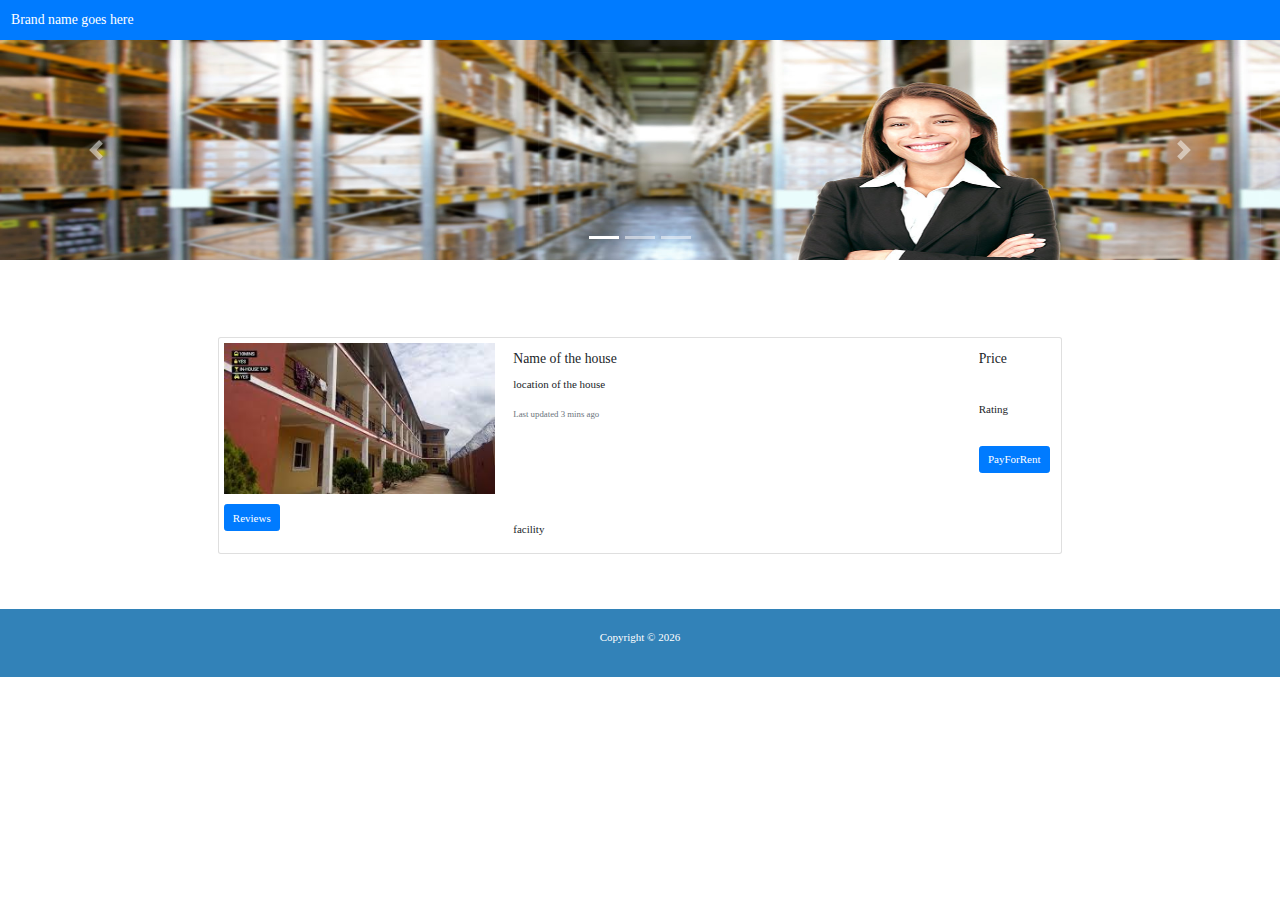
<file: house.html>
<!DOCTYPE html>
<html lang="en">
<head>
  <title>Accommodation</title>
  <meta charset="utf-8">
  <meta name="viewport" content="width=device-width, initial-scale=1">
  <link href="css/bootstrap.min.css" rel="stylesheet">
  <link rel="stylesheet" href="fontawesome/css/all.css">
  <link href="house.css" rel="stylesheet">
  
  <!--<link rel="stylesheet" href="http://maxcdn.bootstrapcdn.com/bootstrap/3.3.6/css/bootstrap.min.css"-->
  <!--<script src="https://ajax.googleapis.com/ajax/libs/jquery/1.12.0/jquery.min.js"></script>-->
  <!--<script src="http://maxcdn.bootstrapcdn.com/bootstrap/3.3.6/js/bootstrap.min.js"></script>-->

</head>
<body>
    <!-- As a heading -->
	<nav class="navbar navbar-light bg-primary">
	  <span class="navbar-brand mb-0 h1" style="color:#ffffff;">Brand name goes here</span>
	</nav>
	
	<!--As a Carousel-->
	<div id="carouselExampleCaptions" class="carousel slide" data-ride="carousel" style="height:20rem !important">
		<ol class="carousel-indicators">
			<li data-target="#carouselExampleCaptions" data-slide-to="0" class="active"></li>
			<li data-target="#carouselExampleCaptions" data-slide-to="1"></li>
			<li data-target="#carouselExampleCaptions" data-slide-to="2"></li>
		</ol>
	    <div class="carousel-inner">
			<div class="carousel-item active">
			  <img src="image/5.jpg" class="d-block w-100" alt="..." style="height:20rem !important">
			</div>
			<div class="carousel-item">
			  <img src="image/3.jpg" class="d-block w-100" alt="..." style="height:20rem !important">
			</div>
			<div class="carousel-item">
			  <img src="image/3.jpg" class="d-block w-100" alt="..." style="height:20rem !important">
			</div>
	    </div>
		<a class="carousel-control-prev" href="#carouselExampleCaptions" role="button" data-slide="prev">
			<span class="carousel-control-prev-icon" aria-hidden="true"></span>
			<span class="sr-only">Previous</span>
		</a>
		<a class="carousel-control-next" href="#carouselExampleCaptions" role="button" data-slide="next">
			<span class="carousel-control-next-icon" aria-hidden="true"></span>
			<span class="sr-only">Next</span>
		</a>
	</div>
	<div class="card mb-3" style="max-width: 1000px; margin: 6% 17% 20px">
        <div class="row no-gutters">
            <div class="col-md-4">
                <img src="image/house-download-1.jpg" class="card-img" alt="..." style="padding:5px;">
				<!-- <button class="btn btn-danger btn-xs" id="cart-button" style="margin:5px;"> Reviews </button> -->
				<!-- Button trigger modal -->
				<button type="button" class="btn btn-primary" id="top-btn-secondary" data-toggle="modal" data-target="#exampleModalScrollable">
				  Reviews
				</button>

				<!-- Modal -->
				<div class="modal fade" id="exampleModalScrollable" tabindex="-1" role="dialog" aria-labelledby="exampleModalScrollableTitle" aria-hidden="true">
				  <div class="modal-dialog modal-dialog-scrollable" role="document">
					<div class="modal-content">
					  <div class="modal-header">
						<h5 class="modal-title" id="exampleModalScrollableTitle">Name of the house</h5>
						<button type="button" class="close" data-dismiss="modal" aria-label="Close">
						  <span aria-hidden="true">&times;</span>
						</button>
					  </div>
					  <div class="modal-body">
						...
					  </div>
					  <div class="modal-footer">
						<button type="button" class="btn btn-secondary" data-dismiss="modal">Close</button>
						<!-- <button type="button" class="btn btn-primary">Save changes</button> -->
					  </div>
					</div>
				  </div>
				</div>
            </div>
            <div class="col-md-6">
                <div class="card-body">
                    <h5 class="card-title">Name of the house</h5>
                    <p class="card-text">location of the house</p>
                    <p class="card-text"><small class="text-muted">Last updated 3 mins ago</small></p>
					<p class="facility" style="margin:9rem 0 0 0;">facility</p>
                </div>
            </div>
			<div class="col-md-2">
                <div class="card-body">
				    <h5 class="card-title" id="card-style">Price</h5>
					<p class="card-text"  id="card-style0">Rating</p>
					<!-- <button type="button" class="btn btn-primary" style="margin:2.5rem 0 0 4rem;">PayForRent</button> -->
					<button type="button" class="btn btn-primary" data-toggle="modal" data-target="#exampleModal" data-whatever="@mdo" id="card-style1">PayForRent</button>
					<div class="modal fade" id="exampleModal" tabindex="-1" role="dialog" aria-labelledby="exampleModalLabel" aria-hidden="true">
					  <div class="modal-dialog" role="document">
						<div class="modal-content">
						  <div class="modal-header">
							<h5 class="modal-title" id="exampleModalLabel">Payment Section</h5>
							<button type="button" class="close" data-dismiss="modal" aria-label="Close">
							  <span aria-hidden="true">&times;</span>
							</button>
						  </div>
						  <!-- <div class="modal-body">
							<form>
							  <div class="form-group">
								<label for="recipient-name" class="col-form-label">Recipient:</label>
								<input type="text" class="form-control" id="recipient-name">
							  </div>
							  <div class="form-group">
								<label for="message-text" class="col-form-label">Message:</label>
								<textarea class="form-control" id="message-text"></textarea>
							  </div>
							</form>
						  </div> -->
						  <div class="modal-footer">
							<button type="button" class="btn btn-secondary" data-dismiss="modal">Cancil</button>
							<button type="button" class="btn btn-primary">Payment</button>
						  </div>
						</div>
					  </div>
					</div>
                </div>
            </div>
        </div>
    </div>
    <div class="col-xs-12 col-sm-12 col-md-12 col-lg-12 footer">
	   <div class="">
	        <p class="cpr"> Copyright &copy; <span></span></p>
	   </div>
	</div>

 <!-- jQuery (necessary for Bootstrap's JavaScript plugins) -->
    <script src="https://ajax.googleapis.com/ajax/libs/jquery/1.12.4/jquery.min.js"></script>
    <!-- Include all compiled plugins (below), or include individual files as needed -->
    <script src="js/bootstrap.min.js"></script>
	<script src="main.js"></script>
</body>
</html>
</file>
<file: house.css>
html{
	scroll-behavior: smooth;
	font-family:  "Apple Color Emoji", "Segoe UI Emoji", "Segoe UI Symbol", "Segoe UI", Roboto, "Helvetica Neue", "Lato", -apple-system, BlinkMacSystemFont, sans-serif, serif, "Times New Roman", Monospace, Times, Helvetica, Arial, cursive, fantasy;
}

*, body{
    box-sizing: border-box;
    font-size: 11px;
    margin:0px;
    padding:0px;
	line-height:1.6;
    padding:0;
    overflow-x: hidden;
	font-family: roboto; 

}

#card-style{
	margin:0 0 0 4rem
}

#card-style0{
	margin:3rem 0 0 4rem
}

#card-style1{
	margin:2.5rem 0 0 4rem
}

#top-btn-secondary{
	margin:5px;
}

.footer{
	background-color:#3282b8;
	color:#ffffff;
	font-family:roboto;
	font-size:5px;
	margin:5rem auto 0;
	padding:20px;
	text-align:center;
}

@media screen and (min-width:320px) and (max-width:1024px) {
	#card-style, #card-style0, #card-style1{
	    margin:0;
		padding-bottom:10px;
    }
	
	#top-btn-secondary{
		margin-left:1rem;
	}
}
</file>
<file: fontawesome/css/all.css>
/*!
 * Font Awesome Free 5.1.0 by @fontawesome - https://fontawesome.com
 * License - https://fontawesome.com/license (Icons: CC BY 4.0, Fonts: SIL OFL 1.1, Code: MIT License)
 */
.fa,.fab,.fal,.far,.fas{-moz-osx-font-smoothing:grayscale;-webkit-font-smoothing:antialiased;display:inline-block;font-style:normal;font-variant:normal;text-rendering:auto;line-height:1}.fa-lg{font-size:1.33333em;line-height:.75em;vertical-align:-.0667em}.fa-xs{font-size:.75em}.fa-sm{font-size:.875em}.fa-1x{font-size:1em}.fa-2x{font-size:2em}.fa-3x{font-size:3em}.fa-4x{font-size:4em}.fa-5x{font-size:5em}.fa-6x{font-size:6em}.fa-7x{font-size:7em}.fa-8x{font-size:8em}.fa-9x{font-size:9em}.fa-10x{font-size:10em}.fa-fw{text-align:center;width:1.25em}.fa-ul{list-style-type:none;margin-left:2.5em;padding-left:0}.fa-ul>li{position:relative}.fa-li{left:-2em;position:absolute;text-align:center;width:2em;line-height:inherit}.fa-border{border:.08em solid #eee;border-radius:.1em;padding:.2em .25em .15em}.fa-pull-left{float:left}.fa-pull-right{float:right}.fa.fa-pull-left,.fab.fa-pull-left,.fal.fa-pull-left,.far.fa-pull-left,.fas.fa-pull-left{margin-right:.3em}.fa.fa-pull-right,.fab.fa-pull-right,.fal.fa-pull-right,.far.fa-pull-right,.fas.fa-pull-right{margin-left:.3em}.fa-spin{animation:a 2s infinite linear}.fa-pulse{animation:a 1s infinite steps(8)}@keyframes a{0%{transform:rotate(0deg)}to{transform:rotate(1turn)}}.fa-rotate-90{-ms-filter:"progid:DXImageTransform.Microsoft.BasicImage(rotation=1)";transform:rotate(90deg)}.fa-rotate-180{-ms-filter:"progid:DXImageTransform.Microsoft.BasicImage(rotation=2)";transform:rotate(180deg)}.fa-rotate-270{-ms-filter:"progid:DXImageTransform.Microsoft.BasicImage(rotation=3)";transform:rotate(270deg)}.fa-flip-horizontal{-ms-filter:"progid:DXImageTransform.Microsoft.BasicImage(rotation=0, mirror=1)";transform:scaleX(-1)}.fa-flip-vertical{transform:scaleY(-1)}.fa-flip-horizontal.fa-flip-vertical,.fa-flip-vertical{-ms-filter:"progid:DXImageTransform.Microsoft.BasicImage(rotation=2, mirror=1)"}.fa-flip-horizontal.fa-flip-vertical{transform:scale(-1)}:root .fa-flip-horizontal,:root .fa-flip-vertical,:root .fa-rotate-90,:root .fa-rotate-180,:root .fa-rotate-270{-webkit-filter:none;filter:none}.fa-stack{display:inline-block;height:2em;line-height:2em;position:relative;vertical-align:middle;width:2em}.fa-stack-1x,.fa-stack-2x{left:0;position:absolute;text-align:center;width:100%}.fa-stack-1x{line-height:inherit}.fa-stack-2x{font-size:2em}.fa-inverse{color:#fff}.fa-500px:before{content:"\f26e"}.fa-accessible-icon:before{content:"\f368"}.fa-accusoft:before{content:"\f369"}.fa-address-book:before{content:"\f2b9"}.fa-address-card:before{content:"\f2bb"}.fa-adjust:before{content:"\f042"}.fa-adn:before{content:"\f170"}.fa-adversal:before{content:"\f36a"}.fa-affiliatetheme:before{content:"\f36b"}.fa-algolia:before{content:"\f36c"}.fa-align-center:before{content:"\f037"}.fa-align-justify:before{content:"\f039"}.fa-align-left:before{content:"\f036"}.fa-align-right:before{content:"\f038"}.fa-allergies:before{content:"\f461"}.fa-amazon:before{content:"\f270"}.fa-amazon-pay:before{content:"\f42c"}.fa-ambulance:before{content:"\f0f9"}.fa-american-sign-language-interpreting:before{content:"\f2a3"}.fa-amilia:before{content:"\f36d"}.fa-anchor:before{content:"\f13d"}.fa-android:before{content:"\f17b"}.fa-angellist:before{content:"\f209"}.fa-angle-double-down:before{content:"\f103"}.fa-angle-double-left:before{content:"\f100"}.fa-angle-double-right:before{content:"\f101"}.fa-angle-double-up:before{content:"\f102"}.fa-angle-down:before{content:"\f107"}.fa-angle-left:before{content:"\f104"}.fa-angle-right:before{content:"\f105"}.fa-angle-up:before{content:"\f106"}.fa-angry:before{content:"\f556"}.fa-angrycreative:before{content:"\f36e"}.fa-angular:before{content:"\f420"}.fa-app-store:before{content:"\f36f"}.fa-app-store-ios:before{content:"\f370"}.fa-apper:before{content:"\f371"}.fa-apple:before{content:"\f179"}.fa-apple-pay:before{content:"\f415"}.fa-archive:before{content:"\f187"}.fa-archway:before{content:"\f557"}.fa-arrow-alt-circle-down:before{content:"\f358"}.fa-arrow-alt-circle-left:before{content:"\f359"}.fa-arrow-alt-circle-right:before{content:"\f35a"}.fa-arrow-alt-circle-up:before{content:"\f35b"}.fa-arrow-circle-down:before{content:"\f0ab"}.fa-arrow-circle-left:before{content:"\f0a8"}.fa-arrow-circle-right:before{content:"\f0a9"}.fa-arrow-circle-up:before{content:"\f0aa"}.fa-arrow-down:before{content:"\f063"}.fa-arrow-left:before{content:"\f060"}.fa-arrow-right:before{content:"\f061"}.fa-arrow-up:before{content:"\f062"}.fa-arrows-alt:before{content:"\f0b2"}.fa-arrows-alt-h:before{content:"\f337"}.fa-arrows-alt-v:before{content:"\f338"}.fa-assistive-listening-systems:before{content:"\f2a2"}.fa-asterisk:before{content:"\f069"}.fa-asymmetrik:before{content:"\f372"}.fa-at:before{content:"\f1fa"}.fa-atlas:before{content:"\f558"}.fa-audible:before{content:"\f373"}.fa-audio-description:before{content:"\f29e"}.fa-autoprefixer:before{content:"\f41c"}.fa-avianex:before{content:"\f374"}.fa-aviato:before{content:"\f421"}.fa-award:before{content:"\f559"}.fa-aws:before{content:"\f375"}.fa-backspace:before{content:"\f55a"}.fa-backward:before{content:"\f04a"}.fa-balance-scale:before{content:"\f24e"}.fa-ban:before{content:"\f05e"}.fa-band-aid:before{content:"\f462"}.fa-bandcamp:before{content:"\f2d5"}.fa-barcode:before{content:"\f02a"}.fa-bars:before{content:"\f0c9"}.fa-baseball-ball:before{content:"\f433"}.fa-basketball-ball:before{content:"\f434"}.fa-bath:before{content:"\f2cd"}.fa-battery-empty:before{content:"\f244"}.fa-battery-full:before{content:"\f240"}.fa-battery-half:before{content:"\f242"}.fa-battery-quarter:before{content:"\f243"}.fa-battery-three-quarters:before{content:"\f241"}.fa-bed:before{content:"\f236"}.fa-beer:before{content:"\f0fc"}.fa-behance:before{content:"\f1b4"}.fa-behance-square:before{content:"\f1b5"}.fa-bell:before{content:"\f0f3"}.fa-bell-slash:before{content:"\f1f6"}.fa-bezier-curve:before{content:"\f55b"}.fa-bicycle:before{content:"\f206"}.fa-bimobject:before{content:"\f378"}.fa-binoculars:before{content:"\f1e5"}.fa-birthday-cake:before{content:"\f1fd"}.fa-bitbucket:before{content:"\f171"}.fa-bitcoin:before{content:"\f379"}.fa-bity:before{content:"\f37a"}.fa-black-tie:before{content:"\f27e"}.fa-blackberry:before{content:"\f37b"}.fa-blender:before{content:"\f517"}.fa-blind:before{content:"\f29d"}.fa-blogger:before{content:"\f37c"}.fa-blogger-b:before{content:"\f37d"}.fa-bluetooth:before{content:"\f293"}.fa-bluetooth-b:before{content:"\f294"}.fa-bold:before{content:"\f032"}.fa-bolt:before{content:"\f0e7"}.fa-bomb:before{content:"\f1e2"}.fa-bong:before{content:"\f55c"}.fa-book:before{content:"\f02d"}.fa-book-open:before{content:"\f518"}.fa-bookmark:before{content:"\f02e"}.fa-bowling-ball:before{content:"\f436"}.fa-box:before{content:"\f466"}.fa-box-open:before{content:"\f49e"}.fa-boxes:before{content:"\f468"}.fa-braille:before{content:"\f2a1"}.fa-briefcase:before{content:"\f0b1"}.fa-briefcase-medical:before{content:"\f469"}.fa-broadcast-tower:before{content:"\f519"}.fa-broom:before{content:"\f51a"}.fa-brush:before{content:"\f55d"}.fa-btc:before{content:"\f15a"}.fa-bug:before{content:"\f188"}.fa-building:before{content:"\f1ad"}.fa-bullhorn:before{content:"\f0a1"}.fa-bullseye:before{content:"\f140"}.fa-burn:before{content:"\f46a"}.fa-buromobelexperte:before{content:"\f37f"}.fa-bus:before{content:"\f207"}.fa-bus-alt:before{content:"\f55e"}.fa-buysellads:before{content:"\f20d"}.fa-calculator:before{content:"\f1ec"}.fa-calendar:before{content:"\f133"}.fa-calendar-alt:before{content:"\f073"}.fa-calendar-check:before{content:"\f274"}.fa-calendar-minus:before{content:"\f272"}.fa-calendar-plus:before{content:"\f271"}.fa-calendar-times:before{content:"\f273"}.fa-camera:before{content:"\f030"}.fa-camera-retro:before{content:"\f083"}.fa-cannabis:before{content:"\f55f"}.fa-capsules:before{content:"\f46b"}.fa-car:before{content:"\f1b9"}.fa-caret-down:before{content:"\f0d7"}.fa-caret-left:before{content:"\f0d9"}.fa-caret-right:before{content:"\f0da"}.fa-caret-square-down:before{content:"\f150"}.fa-caret-square-left:before{content:"\f191"}.fa-caret-square-right:before{content:"\f152"}.fa-caret-square-up:before{content:"\f151"}.fa-caret-up:before{content:"\f0d8"}.fa-cart-arrow-down:before{content:"\f218"}.fa-cart-plus:before{content:"\f217"}.fa-cc-amazon-pay:before{content:"\f42d"}.fa-cc-amex:before{content:"\f1f3"}.fa-cc-apple-pay:before{content:"\f416"}.fa-cc-diners-club:before{content:"\f24c"}.fa-cc-discover:before{content:"\f1f2"}.fa-cc-jcb:before{content:"\f24b"}.fa-cc-mastercard:before{content:"\f1f1"}.fa-cc-paypal:before{content:"\f1f4"}.fa-cc-stripe:before{content:"\f1f5"}.fa-cc-visa:before{content:"\f1f0"}.fa-centercode:before{content:"\f380"}.fa-certificate:before{content:"\f0a3"}.fa-chalkboard:before{content:"\f51b"}.fa-chalkboard-teacher:before{content:"\f51c"}.fa-chart-area:before{content:"\f1fe"}.fa-chart-bar:before{content:"\f080"}.fa-chart-line:before{content:"\f201"}.fa-chart-pie:before{content:"\f200"}.fa-check:before{content:"\f00c"}.fa-check-circle:before{content:"\f058"}.fa-check-double:before{content:"\f560"}.fa-check-square:before{content:"\f14a"}.fa-chess:before{content:"\f439"}.fa-chess-bishop:before{content:"\f43a"}.fa-chess-board:before{content:"\f43c"}.fa-chess-king:before{content:"\f43f"}.fa-chess-knight:before{content:"\f441"}.fa-chess-pawn:before{content:"\f443"}.fa-chess-queen:before{content:"\f445"}.fa-chess-rook:before{content:"\f447"}.fa-chevron-circle-down:before{content:"\f13a"}.fa-chevron-circle-left:before{content:"\f137"}.fa-chevron-circle-right:before{content:"\f138"}.fa-chevron-circle-up:before{content:"\f139"}.fa-chevron-down:before{content:"\f078"}.fa-chevron-left:before{content:"\f053"}.fa-chevron-right:before{content:"\f054"}.fa-chevron-up:before{content:"\f077"}.fa-child:before{content:"\f1ae"}.fa-chrome:before{content:"\f268"}.fa-church:before{content:"\f51d"}.fa-circle:before{content:"\f111"}.fa-circle-notch:before{content:"\f1ce"}.fa-clipboard:before{content:"\f328"}.fa-clipboard-check:before{content:"\f46c"}.fa-clipboard-list:before{content:"\f46d"}.fa-clock:before{content:"\f017"}.fa-clone:before{content:"\f24d"}.fa-closed-captioning:before{content:"\f20a"}.fa-cloud:before{content:"\f0c2"}.fa-cloud-download-alt:before{content:"\f381"}.fa-cloud-upload-alt:before{content:"\f382"}.fa-cloudscale:before{content:"\f383"}.fa-cloudsmith:before{content:"\f384"}.fa-cloudversify:before{content:"\f385"}.fa-cocktail:before{content:"\f561"}.fa-code:before{content:"\f121"}.fa-code-branch:before{content:"\f126"}.fa-codepen:before{content:"\f1cb"}.fa-codiepie:before{content:"\f284"}.fa-coffee:before{content:"\f0f4"}.fa-cog:before{content:"\f013"}.fa-cogs:before{content:"\f085"}.fa-coins:before{content:"\f51e"}.fa-columns:before{content:"\f0db"}.fa-comment:before{content:"\f075"}.fa-comment-alt:before{content:"\f27a"}.fa-comment-dots:before{content:"\f4ad"}.fa-comment-slash:before{content:"\f4b3"}.fa-comments:before{content:"\f086"}.fa-compact-disc:before{content:"\f51f"}.fa-compass:before{content:"\f14e"}.fa-compress:before{content:"\f066"}.fa-concierge-bell:before{content:"\f562"}.fa-connectdevelop:before{content:"\f20e"}.fa-contao:before{content:"\f26d"}.fa-cookie:before{content:"\f563"}.fa-cookie-bite:before{content:"\f564"}.fa-copy:before{content:"\f0c5"}.fa-copyright:before{content:"\f1f9"}.fa-couch:before{content:"\f4b8"}.fa-cpanel:before{content:"\f388"}.fa-creative-commons:before{content:"\f25e"}.fa-creative-commons-by:before{content:"\f4e7"}.fa-creative-commons-nc:before{content:"\f4e8"}.fa-creative-commons-nc-eu:before{content:"\f4e9"}.fa-creative-commons-nc-jp:before{content:"\f4ea"}.fa-creative-commons-nd:before{content:"\f4eb"}.fa-creative-commons-pd:before{content:"\f4ec"}.fa-creative-commons-pd-alt:before{content:"\f4ed"}.fa-creative-commons-remix:before{content:"\f4ee"}.fa-creative-commons-sa:before{content:"\f4ef"}.fa-creative-commons-sampling:before{content:"\f4f0"}.fa-creative-commons-sampling-plus:before{content:"\f4f1"}.fa-creative-commons-share:before{content:"\f4f2"}.fa-credit-card:before{content:"\f09d"}.fa-crop:before{content:"\f125"}.fa-crop-alt:before{content:"\f565"}.fa-crosshairs:before{content:"\f05b"}.fa-crow:before{content:"\f520"}.fa-crown:before{content:"\f521"}.fa-css3:before{content:"\f13c"}.fa-css3-alt:before{content:"\f38b"}.fa-cube:before{content:"\f1b2"}.fa-cubes:before{content:"\f1b3"}.fa-cut:before{content:"\f0c4"}.fa-cuttlefish:before{content:"\f38c"}.fa-d-and-d:before{content:"\f38d"}.fa-dashcube:before{content:"\f210"}.fa-database:before{content:"\f1c0"}.fa-deaf:before{content:"\f2a4"}.fa-delicious:before{content:"\f1a5"}.fa-deploydog:before{content:"\f38e"}.fa-deskpro:before{content:"\f38f"}.fa-desktop:before{content:"\f108"}.fa-deviantart:before{content:"\f1bd"}.fa-diagnoses:before{content:"\f470"}.fa-dice:before{content:"\f522"}.fa-dice-five:before{content:"\f523"}.fa-dice-four:before{content:"\f524"}.fa-dice-one:before{content:"\f525"}.fa-dice-six:before{content:"\f526"}.fa-dice-three:before{content:"\f527"}.fa-dice-two:before{content:"\f528"}.fa-digg:before{content:"\f1a6"}.fa-digital-ocean:before{content:"\f391"}.fa-digital-tachograph:before{content:"\f566"}.fa-discord:before{content:"\f392"}.fa-discourse:before{content:"\f393"}.fa-divide:before{content:"\f529"}.fa-dizzy:before{content:"\f567"}.fa-dna:before{content:"\f471"}.fa-dochub:before{content:"\f394"}.fa-docker:before{content:"\f395"}.fa-dollar-sign:before{content:"\f155"}.fa-dolly:before{content:"\f472"}.fa-dolly-flatbed:before{content:"\f474"}.fa-donate:before{content:"\f4b9"}.fa-door-closed:before{content:"\f52a"}.fa-door-open:before{content:"\f52b"}.fa-dot-circle:before{content:"\f192"}.fa-dove:before{content:"\f4ba"}.fa-download:before{content:"\f019"}.fa-draft2digital:before{content:"\f396"}.fa-drafting-compass:before{content:"\f568"}.fa-dribbble:before{content:"\f17d"}.fa-dribbble-square:before{content:"\f397"}.fa-dropbox:before{content:"\f16b"}.fa-drum:before{content:"\f569"}.fa-drum-steelpan:before{content:"\f56a"}.fa-drupal:before{content:"\f1a9"}.fa-dumbbell:before{content:"\f44b"}.fa-dyalog:before{content:"\f399"}.fa-earlybirds:before{content:"\f39a"}.fa-ebay:before{content:"\f4f4"}.fa-edge:before{content:"\f282"}.fa-edit:before{content:"\f044"}.fa-eject:before{content:"\f052"}.fa-elementor:before{content:"\f430"}.fa-ellipsis-h:before{content:"\f141"}.fa-ellipsis-v:before{content:"\f142"}.fa-ember:before{content:"\f423"}.fa-empire:before{content:"\f1d1"}.fa-envelope:before{content:"\f0e0"}.fa-envelope-open:before{content:"\f2b6"}.fa-envelope-square:before{content:"\f199"}.fa-envira:before{content:"\f299"}.fa-equals:before{content:"\f52c"}.fa-eraser:before{content:"\f12d"}.fa-erlang:before{content:"\f39d"}.fa-ethereum:before{content:"\f42e"}.fa-etsy:before{content:"\f2d7"}.fa-euro-sign:before{content:"\f153"}.fa-exchange-alt:before{content:"\f362"}.fa-exclamation:before{content:"\f12a"}.fa-exclamation-circle:before{content:"\f06a"}.fa-exclamation-triangle:before{content:"\f071"}.fa-expand:before{content:"\f065"}.fa-expand-arrows-alt:before{content:"\f31e"}.fa-expeditedssl:before{content:"\f23e"}.fa-external-link-alt:before{content:"\f35d"}.fa-external-link-square-alt:before{content:"\f360"}.fa-eye:before{content:"\f06e"}.fa-eye-dropper:before{content:"\f1fb"}.fa-eye-slash:before{content:"\f070"}.fa-facebook:before{content:"\f09a"}.fa-facebook-f:before{content:"\f39e"}.fa-facebook-messenger:before{content:"\f39f"}.fa-facebook-square:before{content:"\f082"}.fa-fast-backward:before{content:"\f049"}.fa-fast-forward:before{content:"\f050"}.fa-fax:before{content:"\f1ac"}.fa-feather:before{content:"\f52d"}.fa-feather-alt:before{content:"\f56b"}.fa-female:before{content:"\f182"}.fa-fighter-jet:before{content:"\f0fb"}.fa-file:before{content:"\f15b"}.fa-file-alt:before{content:"\f15c"}.fa-file-archive:before{content:"\f1c6"}.fa-file-audio:before{content:"\f1c7"}.fa-file-code:before{content:"\f1c9"}.fa-file-contract:before{content:"\f56c"}.fa-file-download:before{content:"\f56d"}.fa-file-excel:before{content:"\f1c3"}.fa-file-export:before{content:"\f56e"}.fa-file-image:before{content:"\f1c5"}.fa-file-import:before{content:"\f56f"}.fa-file-invoice:before{content:"\f570"}.fa-file-invoice-dollar:before{content:"\f571"}.fa-file-medical:before{content:"\f477"}.fa-file-medical-alt:before{content:"\f478"}.fa-file-pdf:before{content:"\f1c1"}.fa-file-powerpoint:before{content:"\f1c4"}.fa-file-prescription:before{content:"\f572"}.fa-file-signature:before{content:"\f573"}.fa-file-upload:before{content:"\f574"}.fa-file-video:before{content:"\f1c8"}.fa-file-word:before{content:"\f1c2"}.fa-fill:before{content:"\f575"}.fa-fill-drip:before{content:"\f576"}.fa-film:before{content:"\f008"}.fa-filter:before{content:"\f0b0"}.fa-fingerprint:before{content:"\f577"}.fa-fire:before{content:"\f06d"}.fa-fire-extinguisher:before{content:"\f134"}.fa-firefox:before{content:"\f269"}.fa-first-aid:before{content:"\f479"}.fa-first-order:before{content:"\f2b0"}.fa-first-order-alt:before{content:"\f50a"}.fa-firstdraft:before{content:"\f3a1"}.fa-fish:before{content:"\f578"}.fa-flag:before{content:"\f024"}.fa-flag-checkered:before{content:"\f11e"}.fa-flask:before{content:"\f0c3"}.fa-flickr:before{content:"\f16e"}.fa-flipboard:before{content:"\f44d"}.fa-flushed:before{content:"\f579"}.fa-fly:before{content:"\f417"}.fa-folder:before{content:"\f07b"}.fa-folder-open:before{content:"\f07c"}.fa-font:before{content:"\f031"}.fa-font-awesome:before{content:"\f2b4"}.fa-font-awesome-alt:before{content:"\f35c"}.fa-font-awesome-flag:before{content:"\f425"}.fa-font-awesome-logo-full:before{content:"\f4e6"}.fa-fonticons:before{content:"\f280"}.fa-fonticons-fi:before{content:"\f3a2"}.fa-football-ball:before{content:"\f44e"}.fa-fort-awesome:before{content:"\f286"}.fa-fort-awesome-alt:before{content:"\f3a3"}.fa-forumbee:before{content:"\f211"}.fa-forward:before{content:"\f04e"}.fa-foursquare:before{content:"\f180"}.fa-free-code-camp:before{content:"\f2c5"}.fa-freebsd:before{content:"\f3a4"}.fa-frog:before{content:"\f52e"}.fa-frown:before{content:"\f119"}.fa-frown-open:before{content:"\f57a"}.fa-fulcrum:before{content:"\f50b"}.fa-futbol:before{content:"\f1e3"}.fa-galactic-republic:before{content:"\f50c"}.fa-galactic-senate:before{content:"\f50d"}.fa-gamepad:before{content:"\f11b"}.fa-gas-pump:before{content:"\f52f"}.fa-gavel:before{content:"\f0e3"}.fa-gem:before{content:"\f3a5"}.fa-genderless:before{content:"\f22d"}.fa-get-pocket:before{content:"\f265"}.fa-gg:before{content:"\f260"}.fa-gg-circle:before{content:"\f261"}.fa-gift:before{content:"\f06b"}.fa-git:before{content:"\f1d3"}.fa-git-square:before{content:"\f1d2"}.fa-github:before{content:"\f09b"}.fa-github-alt:before{content:"\f113"}.fa-github-square:before{content:"\f092"}.fa-gitkraken:before{content:"\f3a6"}.fa-gitlab:before{content:"\f296"}.fa-gitter:before{content:"\f426"}.fa-glass-martini:before{content:"\f000"}.fa-glass-martini-alt:before{content:"\f57b"}.fa-glasses:before{content:"\f530"}.fa-glide:before{content:"\f2a5"}.fa-glide-g:before{content:"\f2a6"}.fa-globe:before{content:"\f0ac"}.fa-globe-africa:before{content:"\f57c"}.fa-globe-americas:before{content:"\f57d"}.fa-globe-asia:before{content:"\f57e"}.fa-gofore:before{content:"\f3a7"}.fa-golf-ball:before{content:"\f450"}.fa-goodreads:before{content:"\f3a8"}.fa-goodreads-g:before{content:"\f3a9"}.fa-google:before{content:"\f1a0"}.fa-google-drive:before{content:"\f3aa"}.fa-google-play:before{content:"\f3ab"}.fa-google-plus:before{content:"\f2b3"}.fa-google-plus-g:before{content:"\f0d5"}.fa-google-plus-square:before{content:"\f0d4"}.fa-google-wallet:before{content:"\f1ee"}.fa-graduation-cap:before{content:"\f19d"}.fa-gratipay:before{content:"\f184"}.fa-grav:before{content:"\f2d6"}.fa-greater-than:before{content:"\f531"}.fa-greater-than-equal:before{content:"\f532"}.fa-grimace:before{content:"\f57f"}.fa-grin:before{content:"\f580"}.fa-grin-alt:before{content:"\f581"}.fa-grin-beam:before{content:"\f582"}.fa-grin-beam-sweat:before{content:"\f583"}.fa-grin-hearts:before{content:"\f584"}.fa-grin-squint:before{content:"\f585"}.fa-grin-squint-tears:before{content:"\f586"}.fa-grin-stars:before{content:"\f587"}.fa-grin-tears:before{content:"\f588"}.fa-grin-tongue:before{content:"\f589"}.fa-grin-tongue-squint:before{content:"\f58a"}.fa-grin-tongue-wink:before{content:"\f58b"}.fa-grin-wink:before{content:"\f58c"}.fa-grip-horizontal:before{content:"\f58d"}.fa-grip-vertical:before{content:"\f58e"}.fa-gripfire:before{content:"\f3ac"}.fa-grunt:before{content:"\f3ad"}.fa-gulp:before{content:"\f3ae"}.fa-h-square:before{content:"\f0fd"}.fa-hacker-news:before{content:"\f1d4"}.fa-hacker-news-square:before{content:"\f3af"}.fa-hand-holding:before{content:"\f4bd"}.fa-hand-holding-heart:before{content:"\f4be"}.fa-hand-holding-usd:before{content:"\f4c0"}.fa-hand-lizard:before{content:"\f258"}.fa-hand-paper:before{content:"\f256"}.fa-hand-peace:before{content:"\f25b"}.fa-hand-point-down:before{content:"\f0a7"}.fa-hand-point-left:before{content:"\f0a5"}.fa-hand-point-right:before{content:"\f0a4"}.fa-hand-point-up:before{content:"\f0a6"}.fa-hand-pointer:before{content:"\f25a"}.fa-hand-rock:before{content:"\f255"}.fa-hand-scissors:before{content:"\f257"}.fa-hand-spock:before{content:"\f259"}.fa-hands:before{content:"\f4c2"}.fa-hands-helping:before{content:"\f4c4"}.fa-handshake:before{content:"\f2b5"}.fa-hashtag:before{content:"\f292"}.fa-hdd:before{content:"\f0a0"}.fa-heading:before{content:"\f1dc"}.fa-headphones:before{content:"\f025"}.fa-headphones-alt:before{content:"\f58f"}.fa-headset:before{content:"\f590"}.fa-heart:before{content:"\f004"}.fa-heartbeat:before{content:"\f21e"}.fa-helicopter:before{content:"\f533"}.fa-highlighter:before{content:"\f591"}.fa-hips:before{content:"\f452"}.fa-hire-a-helper:before{content:"\f3b0"}.fa-history:before{content:"\f1da"}.fa-hockey-puck:before{content:"\f453"}.fa-home:before{content:"\f015"}.fa-hooli:before{content:"\f427"}.fa-hornbill:before{content:"\f592"}.fa-hospital:before{content:"\f0f8"}.fa-hospital-alt:before{content:"\f47d"}.fa-hospital-symbol:before{content:"\f47e"}.fa-hot-tub:before{content:"\f593"}.fa-hotel:before{content:"\f594"}.fa-hotjar:before{content:"\f3b1"}.fa-hourglass:before{content:"\f254"}.fa-hourglass-end:before{content:"\f253"}.fa-hourglass-half:before{content:"\f252"}.fa-hourglass-start:before{content:"\f251"}.fa-houzz:before{content:"\f27c"}.fa-html5:before{content:"\f13b"}.fa-hubspot:before{content:"\f3b2"}.fa-i-cursor:before{content:"\f246"}.fa-id-badge:before{content:"\f2c1"}.fa-id-card:before{content:"\f2c2"}.fa-id-card-alt:before{content:"\f47f"}.fa-image:before{content:"\f03e"}.fa-images:before{content:"\f302"}.fa-imdb:before{content:"\f2d8"}.fa-inbox:before{content:"\f01c"}.fa-indent:before{content:"\f03c"}.fa-industry:before{content:"\f275"}.fa-infinity:before{content:"\f534"}.fa-info:before{content:"\f129"}.fa-info-circle:before{content:"\f05a"}.fa-instagram:before{content:"\f16d"}.fa-internet-explorer:before{content:"\f26b"}.fa-ioxhost:before{content:"\f208"}.fa-italic:before{content:"\f033"}.fa-itunes:before{content:"\f3b4"}.fa-itunes-note:before{content:"\f3b5"}.fa-java:before{content:"\f4e4"}.fa-jedi-order:before{content:"\f50e"}.fa-jenkins:before{content:"\f3b6"}.fa-joget:before{content:"\f3b7"}.fa-joint:before{content:"\f595"}.fa-joomla:before{content:"\f1aa"}.fa-js:before{content:"\f3b8"}.fa-js-square:before{content:"\f3b9"}.fa-jsfiddle:before{content:"\f1cc"}.fa-key:before{content:"\f084"}.fa-keybase:before{content:"\f4f5"}.fa-keyboard:before{content:"\f11c"}.fa-keycdn:before{content:"\f3ba"}.fa-kickstarter:before{content:"\f3bb"}.fa-kickstarter-k:before{content:"\f3bc"}.fa-kiss:before{content:"\f596"}.fa-kiss-beam:before{content:"\f597"}.fa-kiss-wink-heart:before{content:"\f598"}.fa-kiwi-bird:before{content:"\f535"}.fa-korvue:before{content:"\f42f"}.fa-language:before{content:"\f1ab"}.fa-laptop:before{content:"\f109"}.fa-laravel:before{content:"\f3bd"}.fa-lastfm:before{content:"\f202"}.fa-lastfm-square:before{content:"\f203"}.fa-laugh:before{content:"\f599"}.fa-laugh-beam:before{content:"\f59a"}.fa-laugh-squint:before{content:"\f59b"}.fa-laugh-wink:before{content:"\f59c"}.fa-leaf:before{content:"\f06c"}.fa-leanpub:before{content:"\f212"}.fa-lemon:before{content:"\f094"}.fa-less:before{content:"\f41d"}.fa-less-than:before{content:"\f536"}.fa-less-than-equal:before{content:"\f537"}.fa-level-down-alt:before{content:"\f3be"}.fa-level-up-alt:before{content:"\f3bf"}.fa-life-ring:before{content:"\f1cd"}.fa-lightbulb:before{content:"\f0eb"}.fa-line:before{content:"\f3c0"}.fa-link:before{content:"\f0c1"}.fa-linkedin:before{content:"\f08c"}.fa-linkedin-in:before{content:"\f0e1"}.fa-linode:before{content:"\f2b8"}.fa-linux:before{content:"\f17c"}.fa-lira-sign:before{content:"\f195"}.fa-list:before{content:"\f03a"}.fa-list-alt:before{content:"\f022"}.fa-list-ol:before{content:"\f0cb"}.fa-list-ul:before{content:"\f0ca"}.fa-location-arrow:before{content:"\f124"}.fa-lock:before{content:"\f023"}.fa-lock-open:before{content:"\f3c1"}.fa-long-arrow-alt-down:before{content:"\f309"}.fa-long-arrow-alt-left:before{content:"\f30a"}.fa-long-arrow-alt-right:before{content:"\f30b"}.fa-long-arrow-alt-up:before{content:"\f30c"}.fa-low-vision:before{content:"\f2a8"}.fa-luggage-cart:before{content:"\f59d"}.fa-lyft:before{content:"\f3c3"}.fa-magento:before{content:"\f3c4"}.fa-magic:before{content:"\f0d0"}.fa-magnet:before{content:"\f076"}.fa-mailchimp:before{content:"\f59e"}.fa-male:before{content:"\f183"}.fa-mandalorian:before{content:"\f50f"}.fa-map:before{content:"\f279"}.fa-map-marked:before{content:"\f59f"}.fa-map-marked-alt:before{content:"\f5a0"}.fa-map-marker:before{content:"\f041"}.fa-map-marker-alt:before{content:"\f3c5"}.fa-map-pin:before{content:"\f276"}.fa-map-signs:before{content:"\f277"}.fa-marker:before{content:"\f5a1"}.fa-mars:before{content:"\f222"}.fa-mars-double:before{content:"\f227"}.fa-mars-stroke:before{content:"\f229"}.fa-mars-stroke-h:before{content:"\f22b"}.fa-mars-stroke-v:before{content:"\f22a"}.fa-mastodon:before{content:"\f4f6"}.fa-maxcdn:before{content:"\f136"}.fa-medal:before{content:"\f5a2"}.fa-medapps:before{content:"\f3c6"}.fa-medium:before{content:"\f23a"}.fa-medium-m:before{content:"\f3c7"}.fa-medkit:before{content:"\f0fa"}.fa-medrt:before{content:"\f3c8"}.fa-meetup:before{content:"\f2e0"}.fa-megaport:before{content:"\f5a3"}.fa-meh:before{content:"\f11a"}.fa-meh-blank:before{content:"\f5a4"}.fa-meh-rolling-eyes:before{content:"\f5a5"}.fa-memory:before{content:"\f538"}.fa-mercury:before{content:"\f223"}.fa-microchip:before{content:"\f2db"}.fa-microphone:before{content:"\f130"}.fa-microphone-alt:before{content:"\f3c9"}.fa-microphone-alt-slash:before{content:"\f539"}.fa-microphone-slash:before{content:"\f131"}.fa-microsoft:before{content:"\f3ca"}.fa-minus:before{content:"\f068"}.fa-minus-circle:before{content:"\f056"}.fa-minus-square:before{content:"\f146"}.fa-mix:before{content:"\f3cb"}.fa-mixcloud:before{content:"\f289"}.fa-mizuni:before{content:"\f3cc"}.fa-mobile:before{content:"\f10b"}.fa-mobile-alt:before{content:"\f3cd"}.fa-modx:before{content:"\f285"}.fa-monero:before{content:"\f3d0"}.fa-money-bill:before{content:"\f0d6"}.fa-money-bill-alt:before{content:"\f3d1"}.fa-money-bill-wave:before{content:"\f53a"}.fa-money-bill-wave-alt:before{content:"\f53b"}.fa-money-check:before{content:"\f53c"}.fa-money-check-alt:before{content:"\f53d"}.fa-monument:before{content:"\f5a6"}.fa-moon:before{content:"\f186"}.fa-mortar-pestle:before{content:"\f5a7"}.fa-motorcycle:before{content:"\f21c"}.fa-mouse-pointer:before{content:"\f245"}.fa-music:before{content:"\f001"}.fa-napster:before{content:"\f3d2"}.fa-neuter:before{content:"\f22c"}.fa-newspaper:before{content:"\f1ea"}.fa-nimblr:before{content:"\f5a8"}.fa-nintendo-switch:before{content:"\f418"}.fa-node:before{content:"\f419"}.fa-node-js:before{content:"\f3d3"}.fa-not-equal:before{content:"\f53e"}.fa-notes-medical:before{content:"\f481"}.fa-npm:before{content:"\f3d4"}.fa-ns8:before{content:"\f3d5"}.fa-nutritionix:before{content:"\f3d6"}.fa-object-group:before{content:"\f247"}.fa-object-ungroup:before{content:"\f248"}.fa-odnoklassniki:before{content:"\f263"}.fa-odnoklassniki-square:before{content:"\f264"}.fa-old-republic:before{content:"\f510"}.fa-opencart:before{content:"\f23d"}.fa-openid:before{content:"\f19b"}.fa-opera:before{content:"\f26a"}.fa-optin-monster:before{content:"\f23c"}.fa-osi:before{content:"\f41a"}.fa-outdent:before{content:"\f03b"}.fa-page4:before{content:"\f3d7"}.fa-pagelines:before{content:"\f18c"}.fa-paint-brush:before{content:"\f1fc"}.fa-paint-roller:before{content:"\f5aa"}.fa-palette:before{content:"\f53f"}.fa-palfed:before{content:"\f3d8"}.fa-pallet:before{content:"\f482"}.fa-paper-plane:before{content:"\f1d8"}.fa-paperclip:before{content:"\f0c6"}.fa-parachute-box:before{content:"\f4cd"}.fa-paragraph:before{content:"\f1dd"}.fa-parking:before{content:"\f540"}.fa-passport:before{content:"\f5ab"}.fa-paste:before{content:"\f0ea"}.fa-patreon:before{content:"\f3d9"}.fa-pause:before{content:"\f04c"}.fa-pause-circle:before{content:"\f28b"}.fa-paw:before{content:"\f1b0"}.fa-paypal:before{content:"\f1ed"}.fa-pen:before{content:"\f304"}.fa-pen-alt:before{content:"\f305"}.fa-pen-fancy:before{content:"\f5ac"}.fa-pen-nib:before{content:"\f5ad"}.fa-pen-square:before{content:"\f14b"}.fa-pencil-alt:before{content:"\f303"}.fa-pencil-ruler:before{content:"\f5ae"}.fa-people-carry:before{content:"\f4ce"}.fa-percent:before{content:"\f295"}.fa-percentage:before{content:"\f541"}.fa-periscope:before{content:"\f3da"}.fa-phabricator:before{content:"\f3db"}.fa-phoenix-framework:before{content:"\f3dc"}.fa-phoenix-squadron:before{content:"\f511"}.fa-phone:before{content:"\f095"}.fa-phone-slash:before{content:"\f3dd"}.fa-phone-square:before{content:"\f098"}.fa-phone-volume:before{content:"\f2a0"}.fa-php:before{content:"\f457"}.fa-pied-piper:before{content:"\f2ae"}.fa-pied-piper-alt:before{content:"\f1a8"}.fa-pied-piper-hat:before{content:"\f4e5"}.fa-pied-piper-pp:before{content:"\f1a7"}.fa-piggy-bank:before{content:"\f4d3"}.fa-pills:before{content:"\f484"}.fa-pinterest:before{content:"\f0d2"}.fa-pinterest-p:before{content:"\f231"}.fa-pinterest-square:before{content:"\f0d3"}.fa-plane:before{content:"\f072"}.fa-plane-arrival:before{content:"\f5af"}.fa-plane-departure:before{content:"\f5b0"}.fa-play:before{content:"\f04b"}.fa-play-circle:before{content:"\f144"}.fa-playstation:before{content:"\f3df"}.fa-plug:before{content:"\f1e6"}.fa-plus:before{content:"\f067"}.fa-plus-circle:before{content:"\f055"}.fa-plus-square:before{content:"\f0fe"}.fa-podcast:before{content:"\f2ce"}.fa-poo:before{content:"\f2fe"}.fa-portrait:before{content:"\f3e0"}.fa-pound-sign:before{content:"\f154"}.fa-power-off:before{content:"\f011"}.fa-prescription:before{content:"\f5b1"}.fa-prescription-bottle:before{content:"\f485"}.fa-prescription-bottle-alt:before{content:"\f486"}.fa-print:before{content:"\f02f"}.fa-procedures:before{content:"\f487"}.fa-product-hunt:before{content:"\f288"}.fa-project-diagram:before{content:"\f542"}.fa-pushed:before{content:"\f3e1"}.fa-puzzle-piece:before{content:"\f12e"}.fa-python:before{content:"\f3e2"}.fa-qq:before{content:"\f1d6"}.fa-qrcode:before{content:"\f029"}.fa-question:before{content:"\f128"}.fa-question-circle:before{content:"\f059"}.fa-quidditch:before{content:"\f458"}.fa-quinscape:before{content:"\f459"}.fa-quora:before{content:"\f2c4"}.fa-quote-left:before{content:"\f10d"}.fa-quote-right:before{content:"\f10e"}.fa-r-project:before{content:"\f4f7"}.fa-random:before{content:"\f074"}.fa-ravelry:before{content:"\f2d9"}.fa-react:before{content:"\f41b"}.fa-readme:before{content:"\f4d5"}.fa-rebel:before{content:"\f1d0"}.fa-receipt:before{content:"\f543"}.fa-recycle:before{content:"\f1b8"}.fa-red-river:before{content:"\f3e3"}.fa-reddit:before{content:"\f1a1"}.fa-reddit-alien:before{content:"\f281"}.fa-reddit-square:before{content:"\f1a2"}.fa-redo:before{content:"\f01e"}.fa-redo-alt:before{content:"\f2f9"}.fa-registered:before{content:"\f25d"}.fa-rendact:before{content:"\f3e4"}.fa-renren:before{content:"\f18b"}.fa-reply:before{content:"\f3e5"}.fa-reply-all:before{content:"\f122"}.fa-replyd:before{content:"\f3e6"}.fa-researchgate:before{content:"\f4f8"}.fa-resolving:before{content:"\f3e7"}.fa-retweet:before{content:"\f079"}.fa-ribbon:before{content:"\f4d6"}.fa-road:before{content:"\f018"}.fa-robot:before{content:"\f544"}.fa-rocket:before{content:"\f135"}.fa-rocketchat:before{content:"\f3e8"}.fa-rockrms:before{content:"\f3e9"}.fa-rss:before{content:"\f09e"}.fa-rss-square:before{content:"\f143"}.fa-ruble-sign:before{content:"\f158"}.fa-ruler:before{content:"\f545"}.fa-ruler-combined:before{content:"\f546"}.fa-ruler-horizontal:before{content:"\f547"}.fa-ruler-vertical:before{content:"\f548"}.fa-rupee-sign:before{content:"\f156"}.fa-sad-cry:before{content:"\f5b3"}.fa-sad-tear:before{content:"\f5b4"}.fa-safari:before{content:"\f267"}.fa-sass:before{content:"\f41e"}.fa-save:before{content:"\f0c7"}.fa-schlix:before{content:"\f3ea"}.fa-school:before{content:"\f549"}.fa-screwdriver:before{content:"\f54a"}.fa-scribd:before{content:"\f28a"}.fa-search:before{content:"\f002"}.fa-search-minus:before{content:"\f010"}.fa-search-plus:before{content:"\f00e"}.fa-searchengin:before{content:"\f3eb"}.fa-seedling:before{content:"\f4d8"}.fa-sellcast:before{content:"\f2da"}.fa-sellsy:before{content:"\f213"}.fa-server:before{content:"\f233"}.fa-servicestack:before{content:"\f3ec"}.fa-share:before{content:"\f064"}.fa-share-alt:before{content:"\f1e0"}.fa-share-alt-square:before{content:"\f1e1"}.fa-share-square:before{content:"\f14d"}.fa-shekel-sign:before{content:"\f20b"}.fa-shield-alt:before{content:"\f3ed"}.fa-ship:before{content:"\f21a"}.fa-shipping-fast:before{content:"\f48b"}.fa-shirtsinbulk:before{content:"\f214"}.fa-shoe-prints:before{content:"\f54b"}.fa-shopping-bag:before{content:"\f290"}.fa-shopping-basket:before{content:"\f291"}.fa-shopping-cart:before{content:"\f07a"}.fa-shopware:before{content:"\f5b5"}.fa-shower:before{content:"\f2cc"}.fa-shuttle-van:before{content:"\f5b6"}.fa-sign:before{content:"\f4d9"}.fa-sign-in-alt:before{content:"\f2f6"}.fa-sign-language:before{content:"\f2a7"}.fa-sign-out-alt:before{content:"\f2f5"}.fa-signal:before{content:"\f012"}.fa-signature:before{content:"\f5b7"}.fa-simplybuilt:before{content:"\f215"}.fa-sistrix:before{content:"\f3ee"}.fa-sitemap:before{content:"\f0e8"}.fa-sith:before{content:"\f512"}.fa-skull:before{content:"\f54c"}.fa-skyatlas:before{content:"\f216"}.fa-skype:before{content:"\f17e"}.fa-slack:before{content:"\f198"}.fa-slack-hash:before{content:"\f3ef"}.fa-sliders-h:before{content:"\f1de"}.fa-slideshare:before{content:"\f1e7"}.fa-smile:before{content:"\f118"}.fa-smile-beam:before{content:"\f5b8"}.fa-smile-wink:before{content:"\f4da"}.fa-smoking:before{content:"\f48d"}.fa-smoking-ban:before{content:"\f54d"}.fa-snapchat:before{content:"\f2ab"}.fa-snapchat-ghost:before{content:"\f2ac"}.fa-snapchat-square:before{content:"\f2ad"}.fa-snowflake:before{content:"\f2dc"}.fa-solar-panel:before{content:"\f5ba"}.fa-sort:before{content:"\f0dc"}.fa-sort-alpha-down:before{content:"\f15d"}.fa-sort-alpha-up:before{content:"\f15e"}.fa-sort-amount-down:before{content:"\f160"}.fa-sort-amount-up:before{content:"\f161"}.fa-sort-down:before{content:"\f0dd"}.fa-sort-numeric-down:before{content:"\f162"}.fa-sort-numeric-up:before{content:"\f163"}.fa-sort-up:before{content:"\f0de"}.fa-soundcloud:before{content:"\f1be"}.fa-spa:before{content:"\f5bb"}.fa-space-shuttle:before{content:"\f197"}.fa-speakap:before{content:"\f3f3"}.fa-spinner:before{content:"\f110"}.fa-splotch:before{content:"\f5bc"}.fa-spotify:before{content:"\f1bc"}.fa-spray-can:before{content:"\f5bd"}.fa-square:before{content:"\f0c8"}.fa-square-full:before{content:"\f45c"}.fa-squarespace:before{content:"\f5be"}.fa-stack-exchange:before{content:"\f18d"}.fa-stack-overflow:before{content:"\f16c"}.fa-stamp:before{content:"\f5bf"}.fa-star:before{content:"\f005"}.fa-star-half:before{content:"\f089"}.fa-star-half-alt:before{content:"\f5c0"}.fa-staylinked:before{content:"\f3f5"}.fa-steam:before{content:"\f1b6"}.fa-steam-square:before{content:"\f1b7"}.fa-steam-symbol:before{content:"\f3f6"}.fa-step-backward:before{content:"\f048"}.fa-step-forward:before{content:"\f051"}.fa-stethoscope:before{content:"\f0f1"}.fa-sticker-mule:before{content:"\f3f7"}.fa-sticky-note:before{content:"\f249"}.fa-stop:before{content:"\f04d"}.fa-stop-circle:before{content:"\f28d"}.fa-stopwatch:before{content:"\f2f2"}.fa-store:before{content:"\f54e"}.fa-store-alt:before{content:"\f54f"}.fa-strava:before{content:"\f428"}.fa-stream:before{content:"\f550"}.fa-street-view:before{content:"\f21d"}.fa-strikethrough:before{content:"\f0cc"}.fa-stripe:before{content:"\f429"}.fa-stripe-s:before{content:"\f42a"}.fa-stroopwafel:before{content:"\f551"}.fa-studiovinari:before{content:"\f3f8"}.fa-stumbleupon:before{content:"\f1a4"}.fa-stumbleupon-circle:before{content:"\f1a3"}.fa-subscript:before{content:"\f12c"}.fa-subway:before{content:"\f239"}.fa-suitcase:before{content:"\f0f2"}.fa-suitcase-rolling:before{content:"\f5c1"}.fa-sun:before{content:"\f185"}.fa-superpowers:before{content:"\f2dd"}.fa-superscript:before{content:"\f12b"}.fa-supple:before{content:"\f3f9"}.fa-surprise:before{content:"\f5c2"}.fa-swatchbook:before{content:"\f5c3"}.fa-swimmer:before{content:"\f5c4"}.fa-swimming-pool:before{content:"\f5c5"}.fa-sync:before{content:"\f021"}.fa-sync-alt:before{content:"\f2f1"}.fa-syringe:before{content:"\f48e"}.fa-table:before{content:"\f0ce"}.fa-table-tennis:before{content:"\f45d"}.fa-tablet:before{content:"\f10a"}.fa-tablet-alt:before{content:"\f3fa"}.fa-tablets:before{content:"\f490"}.fa-tachometer-alt:before{content:"\f3fd"}.fa-tag:before{content:"\f02b"}.fa-tags:before{content:"\f02c"}.fa-tape:before{content:"\f4db"}.fa-tasks:before{content:"\f0ae"}.fa-taxi:before{content:"\f1ba"}.fa-teamspeak:before{content:"\f4f9"}.fa-telegram:before{content:"\f2c6"}.fa-telegram-plane:before{content:"\f3fe"}.fa-tencent-weibo:before{content:"\f1d5"}.fa-terminal:before{content:"\f120"}.fa-text-height:before{content:"\f034"}.fa-text-width:before{content:"\f035"}.fa-th:before{content:"\f00a"}.fa-th-large:before{content:"\f009"}.fa-th-list:before{content:"\f00b"}.fa-themeco:before{content:"\f5c6"}.fa-themeisle:before{content:"\f2b2"}.fa-thermometer:before{content:"\f491"}.fa-thermometer-empty:before{content:"\f2cb"}.fa-thermometer-full:before{content:"\f2c7"}.fa-thermometer-half:before{content:"\f2c9"}.fa-thermometer-quarter:before{content:"\f2ca"}.fa-thermometer-three-quarters:before{content:"\f2c8"}.fa-thumbs-down:before{content:"\f165"}.fa-thumbs-up:before{content:"\f164"}.fa-thumbtack:before{content:"\f08d"}.fa-ticket-alt:before{content:"\f3ff"}.fa-times:before{content:"\f00d"}.fa-times-circle:before{content:"\f057"}.fa-tint:before{content:"\f043"}.fa-tint-slash:before{content:"\f5c7"}.fa-tired:before{content:"\f5c8"}.fa-toggle-off:before{content:"\f204"}.fa-toggle-on:before{content:"\f205"}.fa-toolbox:before{content:"\f552"}.fa-tooth:before{content:"\f5c9"}.fa-trade-federation:before{content:"\f513"}.fa-trademark:before{content:"\f25c"}.fa-train:before{content:"\f238"}.fa-transgender:before{content:"\f224"}.fa-transgender-alt:before{content:"\f225"}.fa-trash:before{content:"\f1f8"}.fa-trash-alt:before{content:"\f2ed"}.fa-tree:before{content:"\f1bb"}.fa-trello:before{content:"\f181"}.fa-tripadvisor:before{content:"\f262"}.fa-trophy:before{content:"\f091"}.fa-truck:before{content:"\f0d1"}.fa-truck-loading:before{content:"\f4de"}.fa-truck-moving:before{content:"\f4df"}.fa-tshirt:before{content:"\f553"}.fa-tty:before{content:"\f1e4"}.fa-tumblr:before{content:"\f173"}.fa-tumblr-square:before{content:"\f174"}.fa-tv:before{content:"\f26c"}.fa-twitch:before{content:"\f1e8"}.fa-twitter:before{content:"\f099"}.fa-twitter-square:before{content:"\f081"}.fa-typo3:before{content:"\f42b"}.fa-uber:before{content:"\f402"}.fa-uikit:before{content:"\f403"}.fa-umbrella:before{content:"\f0e9"}.fa-umbrella-beach:before{content:"\f5ca"}.fa-underline:before{content:"\f0cd"}.fa-undo:before{content:"\f0e2"}.fa-undo-alt:before{content:"\f2ea"}.fa-uniregistry:before{content:"\f404"}.fa-universal-access:before{content:"\f29a"}.fa-university:before{content:"\f19c"}.fa-unlink:before{content:"\f127"}.fa-unlock:before{content:"\f09c"}.fa-unlock-alt:before{content:"\f13e"}.fa-untappd:before{content:"\f405"}.fa-upload:before{content:"\f093"}.fa-usb:before{content:"\f287"}.fa-user:before{content:"\f007"}.fa-user-alt:before{content:"\f406"}.fa-user-alt-slash:before{content:"\f4fa"}.fa-user-astronaut:before{content:"\f4fb"}.fa-user-check:before{content:"\f4fc"}.fa-user-circle:before{content:"\f2bd"}.fa-user-clock:before{content:"\f4fd"}.fa-user-cog:before{content:"\f4fe"}.fa-user-edit:before{content:"\f4ff"}.fa-user-friends:before{content:"\f500"}.fa-user-graduate:before{content:"\f501"}.fa-user-lock:before{content:"\f502"}.fa-user-md:before{content:"\f0f0"}.fa-user-minus:before{content:"\f503"}.fa-user-ninja:before{content:"\f504"}.fa-user-plus:before{content:"\f234"}.fa-user-secret:before{content:"\f21b"}.fa-user-shield:before{content:"\f505"}.fa-user-slash:before{content:"\f506"}.fa-user-tag:before{content:"\f507"}.fa-user-tie:before{content:"\f508"}.fa-user-times:before{content:"\f235"}.fa-users:before{content:"\f0c0"}.fa-users-cog:before{content:"\f509"}.fa-ussunnah:before{content:"\f407"}.fa-utensil-spoon:before{content:"\f2e5"}.fa-utensils:before{content:"\f2e7"}.fa-vaadin:before{content:"\f408"}.fa-vector-square:before{content:"\f5cb"}.fa-venus:before{content:"\f221"}.fa-venus-double:before{content:"\f226"}.fa-venus-mars:before{content:"\f228"}.fa-viacoin:before{content:"\f237"}.fa-viadeo:before{content:"\f2a9"}.fa-viadeo-square:before{content:"\f2aa"}.fa-vial:before{content:"\f492"}.fa-vials:before{content:"\f493"}.fa-viber:before{content:"\f409"}.fa-video:before{content:"\f03d"}.fa-video-slash:before{content:"\f4e2"}.fa-vimeo:before{content:"\f40a"}.fa-vimeo-square:before{content:"\f194"}.fa-vimeo-v:before{content:"\f27d"}.fa-vine:before{content:"\f1ca"}.fa-vk:before{content:"\f189"}.fa-vnv:before{content:"\f40b"}.fa-volleyball-ball:before{content:"\f45f"}.fa-volume-down:before{content:"\f027"}.fa-volume-off:before{content:"\f026"}.fa-volume-up:before{content:"\f028"}.fa-vuejs:before{content:"\f41f"}.fa-walking:before{content:"\f554"}.fa-wallet:before{content:"\f555"}.fa-warehouse:before{content:"\f494"}.fa-weebly:before{content:"\f5cc"}.fa-weibo:before{content:"\f18a"}.fa-weight:before{content:"\f496"}.fa-weight-hanging:before{content:"\f5cd"}.fa-weixin:before{content:"\f1d7"}.fa-whatsapp:before{content:"\f232"}.fa-whatsapp-square:before{content:"\f40c"}.fa-wheelchair:before{content:"\f193"}.fa-whmcs:before{content:"\f40d"}.fa-wifi:before{content:"\f1eb"}.fa-wikipedia-w:before{content:"\f266"}.fa-window-close:before{content:"\f410"}.fa-window-maximize:before{content:"\f2d0"}.fa-window-minimize:before{content:"\f2d1"}.fa-window-restore:before{content:"\f2d2"}.fa-windows:before{content:"\f17a"}.fa-wine-glass:before{content:"\f4e3"}.fa-wine-glass-alt:before{content:"\f5ce"}.fa-wix:before{content:"\f5cf"}.fa-wolf-pack-battalion:before{content:"\f514"}.fa-won-sign:before{content:"\f159"}.fa-wordpress:before{content:"\f19a"}.fa-wordpress-simple:before{content:"\f411"}.fa-wpbeginner:before{content:"\f297"}.fa-wpexplorer:before{content:"\f2de"}.fa-wpforms:before{content:"\f298"}.fa-wrench:before{content:"\f0ad"}.fa-x-ray:before{content:"\f497"}.fa-xbox:before{content:"\f412"}.fa-xing:before{content:"\f168"}.fa-xing-square:before{content:"\f169"}.fa-y-combinator:before{content:"\f23b"}.fa-yahoo:before{content:"\f19e"}.fa-yandex:before{content:"\f413"}.fa-yandex-international:before{content:"\f414"}.fa-yelp:before{content:"\f1e9"}.fa-yen-sign:before{content:"\f157"}.fa-yoast:before{content:"\f2b1"}.fa-youtube:before{content:"\f167"}.fa-youtube-square:before{content:"\f431"}.sr-only{border:0;clip:rect(0,0,0,0);height:1px;margin:-1px;overflow:hidden;padding:0;position:absolute;width:1px}.sr-only-focusable:active,.sr-only-focusable:focus{clip:auto;height:auto;margin:0;overflow:visible;position:static;width:auto}@font-face{font-family:"Font Awesome 5 Brands";font-style:normal;font-weight:normal;src:url(../webfonts/fa-brands-400.eot);src:url(../webfonts/fa-brands-400.eot?#iefix) format("embedded-opentype"),url(../webfonts/fa-brands-400.woff2) format("woff2"),url(../webfonts/fa-brands-400.woff) format("woff"),url(../webfonts/fa-brands-400.ttf) format("truetype"),url(../webfonts/fa-brands-400.svg#fontawesome) format("svg")}.fab{font-family:"Font Awesome 5 Brands"}@font-face{font-family:"Font Awesome 5 Free";font-style:normal;font-weight:400;src:url(../webfonts/fa-regular-400.eot);src:url(../webfonts/fa-regular-400.eot?#iefix) format("embedded-opentype"),url(../webfonts/fa-regular-400.woff2) format("woff2"),url(../webfonts/fa-regular-400.woff) format("woff"),url(../webfonts/fa-regular-400.ttf) format("truetype"),url(../webfonts/fa-regular-400.svg#fontawesome) format("svg")}.far{font-weight:400}@font-face{font-family:"Font Awesome 5 Free";font-style:normal;font-weight:900;src:url(../webfonts/fa-solid-900.eot);src:url(../webfonts/fa-solid-900.eot?#iefix) format("embedded-opentype"),url(../webfonts/fa-solid-900.woff2) format("woff2"),url(../webfonts/fa-solid-900.woff) format("woff"),url(../webfonts/fa-solid-900.ttf) format("truetype"),url(../webfonts/fa-solid-900.svg#fontawesome) format("svg")}.fa,.far,.fas{font-family:"Font Awesome 5 Free"}.fa,.fas{font-weight:900}
</file>
